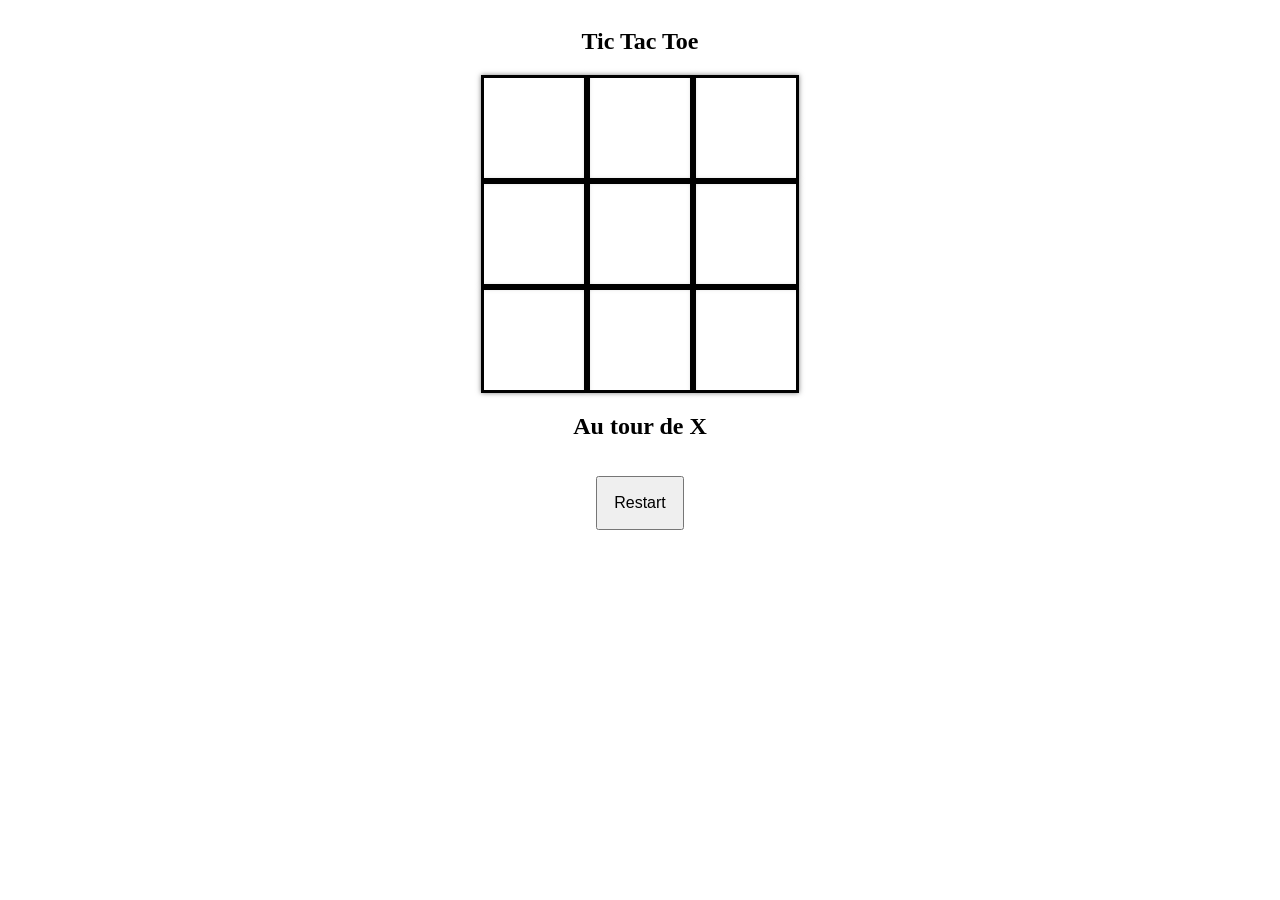
<file: index.html>
<!DOCTYPE html>
<html lang="en">
<head>
    <meta charset="UTF-8">
    <title>Tic Tac Toe</title>
    <link rel="stylesheet" href="style.css">
</head>
<body>
<header></header>
<main>
    <section id="jeu">
        <h1>Tic Tac Toe</h1>
        <section id="tableau">
            <section tabindex="0" class="cases"></section>
            <section tabindex="1" class="cases"></section>
            <section tabindex="2" class="cases"></section>
            <section tabindex="3" class="cases"></section>
            <section tabindex="4" class="cases"></section>
            <section tabindex="5" class="cases"></section>
            <section tabindex="6" class="cases"></section>
            <section tabindex="7" class="cases"></section>
            <section tabindex="8" class="cases"></section>
        </section>
        <h2 id="statut"></h2>
        <button id="restartButton">Restart</button>
    </section>
</main>
<footer></footer>
<script src="main.js"></script>
</body>
</html>
</file>
<file: style.css>
.cases {
    width: 100px;
    height: 100px;
    border: 3px solid black;
    box-shadow: 0 0 5px rgba(0, 0, 0, 0.5);
    cursor: pointer;
    font-size: 50px;
    line-height: 100px;
    text-align: center;
    transition: box-shadow 0.2s ease-in-out;
}

.cases:hover {
    box-shadow: 0 0 20px rgba(0, 0, 0, 1);
}
#jeu {
    text-align: center;
    display: flex;
    flex-direction: column;
    align-items: center;
}
#tableau {
    display: grid;
    grid-template-columns: repeat(3, 1fr);
    margin: auto;
}

#restartButton {
    padding: 1rem;
    font-size: 1rem;
    cursor: pointer;
    display: inline-block;
    margin-top: 1rem;
}

.playerX {
    color: #46C3C6;
}

.playerO {
    color: red;
}
</file>
